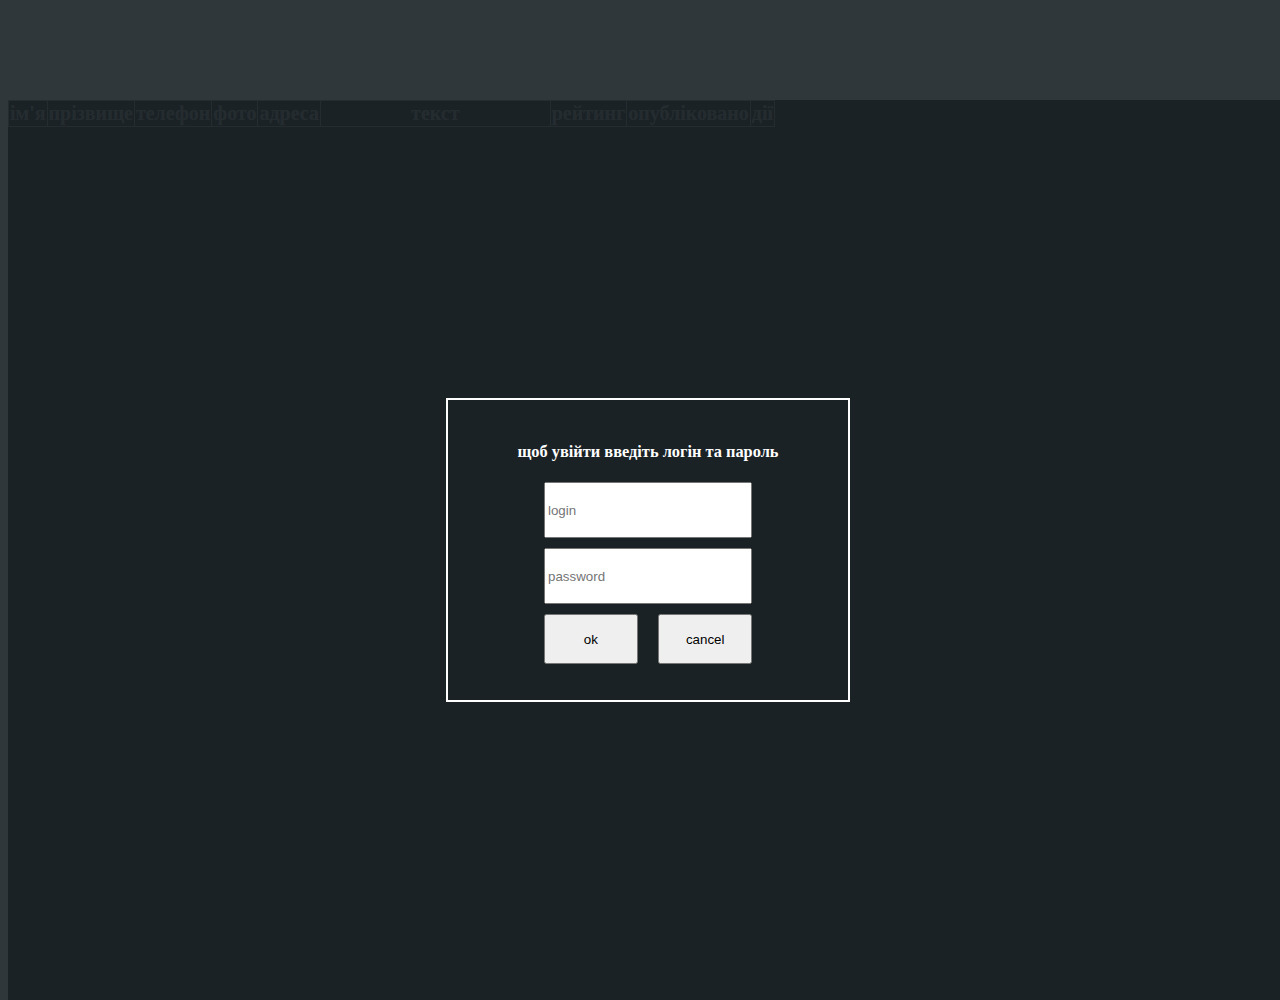
<file: src/main/resources/static/admin.html>
<!DOCTYPE html>
<html lang="eng">

<head>
    <title>CarWash</title>
    <meta charset="UTF-8">
    <!--css files, and other links could be included here-->
    <!--<link rel="stylesheet" href="css/libs.css">-->
    <link rel="stylesheet" href="https://cdnjs.cloudflare.com/ajax/libs/animate.css/3.5.2/animate.min.css">
    <!--<link rel="stylesheet" href="css/slick.css">-->
    <!--<link rel="stylesheet" href="css/slick-theme.css">-->
    <!--<link rel="stylesheet" href="css/main.min.css">-->
    <link rel="stylesheet" href="css/admin.css">
    <!--fonts-->
    <link href="https://fonts.googleapis.com/css?family=Roboto:100,100i,300,300i,400,400i,500,500i,700,700i,900i&amp;subset=cyrillic" rel="stylesheet">
</head>

<body>
    <header></header>
    <main>
        <section>
            <div class="backgroundAdm">
                <div class="loginForm">
                   <h3>щоб увійти введіть логін та пароль</h3>
                    <form action="" class="adminForm">
                        <lable>
                            <input id="login" type="text" placeholder="login"></lable><br>
                        <lable>
                            <input id="password" type="password" placeholder="password"></lable><br>
                        <div>
                           <input id="okButton" type="button" value="ok">
                           <input id='cancelButton' type="button" value="cancel">
                            
                              </div>

                    </form>

                </div>
            </div>
            <div class="container admin_container">






                <table class="adminTable">
                    <tr>
                        <th class="tableName">ім'я</th>
                        <th class="tablesName">прізвище</th>
                        <th class="tablePhone">телефон</th>
                        <th class="tablePhoto">фото</th>
                        <th class="tableAdr">адреса</th>
                        <th class="tableText">текст</th>
                        <th class="tableRate">рейтинг</th>
                        <th class="tablePubl">опубліковано</th>
                        <th class="tableAction">дії</th>
                    </tr>

                </table>
            </div>
        </section>
    </main>
    <footer></footer>
    <script src="https://ajax.googleapis.com/ajax/libs/jquery/3.2.1/jquery.min.js"></script>
<!--    <script src="js/libs.js"></script>-->
<!--    <script src="js/slick.js"></script>-->
    <script src="js/adminJs.js"></script>
</body>

</html>
</file>
<file: src/main/resources/static/css/admin.css>
.backgroundAdm{
    position: absolute;
    width: 100vw;
    height: 100vh;
    background-color:rgba(25, 33, 37, .95);
    display:flex;
    align-items: center;
    justify-content: center

}
.loginForm{
    width: 400px;
    height: 300px;
    border: 2px solid white;
    display: flex;
    flex-direction: column;
    justify-content: center;
    align-items: center;

}
.loginForm h3{
    color:white;
    text-align: center;
    margin-bottom: 20px
}

.adminForm input{
    width: 200px;
    height: 50px;
    margin-bottom: 10px



}

.adminForm div input{
    width: 45%;
}
.adminForm div{
    width: 100%;
    display: flex;
    justify-content: space-between

}
table{
    margin-top:100px;
}

table,td,tr,th{
    border: 1px solid white;
    border-collapse: collapse;
    text-align: center;
    color: white;

    font-size:20px;
}
.tableText{
    width:30%;
}
body{
    background: rgba(25, 33, 37, .9);
    font-size:14px;
}
</file>
<file: src/main/resources/static/css/main.min.css>
@charset "UTF-8";
.adv,
.comments,
.file_upload,
.form,
.gift_part p {
    overflow: hidden
}

body,
div,
h1,
h2,
h3,
h4,
h5,
h6,
p,
span {
    margin: 0;
    padding: 0;
    font-family: Roboto, sans-serif;
    color: #192125
}

.clickable {
    cursor: pointer
}

@media (min-width:720px) and (max-width:999px) {
    .leftCorner,
    .rightCorner {
        width: 59px;
        height: 50px
    }
}

.header,
.header_text {
    -webkit-box-orient: vertical;
    -webkit-box-direction: normal
}

@media (max-width:719px) {
    body {
        overflow-x: hidden
    }
    .leftCorner,
    .rightCorner {
        width: 27px;
        height: 27px
    }
}

.header {
    width: 100%;
    /*height: 500px;*/
    position: relative;
    display: -webkit-box;
    display: -webkit-flex;
    display: -ms-flexbox;
    display: flex;
    -webkit-box-align: end;
    -webkit-align-items: flex-end;
    -ms-flex-align: end;
    align-items: flex-end;
    -webkit-flex-direction: column;
    -ms-flex-direction: column;
    flex-direction: column;
    -webkit-box-pack: justify;
    -webkit-justify-content: space-between;
    -ms-flex-pack: justify;
    justify-content: space-between
}

.header_video {
    width: 100%;
}

.video {
    position: absolute;
    z-index: -1
}

@media (max-width:719px) {
    .header {
        /*height: 400px;*/
        overflow: hidden
    }
    .video {
        height: 420px
    }
}

.header_top {
    width: 90%;
    height: 70px;
    display: -webkit-box;
    display: -webkit-flex;
    display: -ms-flexbox;
    display: flex;
    -webkit-box-align: end;
    -webkit-align-items: flex-end;
    -ms-flex-align: end;
    align-items: flex-end
}

@media (min-width:720px) and (max-width:999px) {
    .header_top {
        width: 95%
    }
}

@media (max-width:719px) {
    .header_top {
        height: 55px
    }
}

.burger {
    display: none;
    position: fixed;
    top: 10px;
    right: 10px;
    width: 40px;
    height: 40px;
    background: url(../img/burger.png);
    -webkit-box-sizing: border-box;
    box-sizing: border-box;
    z-index: 10
}

.header_logo {
    min-width: 200px;
    height: 70px;
    background: url(../img/logo.png) center no-repeat #fff;
    background-size: 90%
}

@media (max-width:719px) {
    .burger {
        display: block
    }
    .header_logo {
        width: 180px;
        height: 46px
    }
}

.header_navbar {
    background: #30373a;
    height: 50px;
    width: 100%;
    padding-right: 20%
}

.header_navbar ul {
    display: -webkit-box;
    display: -webkit-flex;
    display: -ms-flexbox;
    display: flex;
    -webkit-box-pack: justify;
    -webkit-justify-content: space-between;
    -ms-flex-pack: justify;
    justify-content: space-between;
    list-style-type: none
}

.header_navbar ul a {
    color: #e6e8e7;
    text-decoration: none
}

.header_navbar ul a:hover {
    color: #5a6c6e;
    text-decoration: underline
}

@media (min-width:720px) and (max-width:999px) {
    .header_navbar ul {
        -webkit-box-pack: justify;
        -webkit-justify-content: space-between;
        -ms-flex-pack: justify;
        justify-content: space-between
    }
    .header_navbar {
        padding-right: 20px
    }
}

@media (max-width:719px) {
    .header_navbar {
        background: 0 0;
        width: 20px
    }
    .navbarHeader {
        display: none
    }
}

.header_text {
    width: 350px;
    color: #e6e8e7;
    display: -webkit-box;
    display: -webkit-flex;
    display: -ms-flexbox;
    display: flex;
    -webkit-flex-direction: column;
    -ms-flex-direction: column;
    flex-direction: column;
    -webkit-box-pack: center;
    -webkit-justify-content: center;
    -ms-flex-pack: center;
    justify-content: center;
    -webkit-box-align: end;
    -webkit-align-items: flex-end;
    -ms-flex-align: end;
    align-items: flex-end;
    margin-right: 15%;
    margin-bottom: 50px
}

.header_text h2,
.header_text h3,
.locations_main h3,
.locations_main h6 {
    color: #fff;
    font-family: Roboto, sans-serif
}

@media (min-width:720px) and (max-width:999px) {
    .header_text {
        background-color: rgba(59, 67, 73, .7);
        -webkit-box-shadow: 8px 10px 8px rgba(26, 34, 38, .52);
        box-shadow: 8px 10px 8px rgba(26, 34, 38, .52);
        margin-bottom: 200px;
        margin-right: 10%
    }
}

.header_text h2 {
    line-height: 35px;
    font-size: 35px;
    font-weight: 700;
    letter-spacing: 4.8px
}

@media (max-width:719px) {
    .header_text {
        width: 100%;
        background-color: rgba(59, 67, 73, .7);
        -webkit-box-shadow: 0 10px 8px rgba(26, 34, 38, .52);
        box-shadow: 0 10px 8px rgba(26, 34, 38, .52);
        margin-right: 0;
        height: 100px;
        margin-bottom: 150px;
        padding-right: 10px;
        text-align: right
    }
    .header_text h2 {
        font-size: 30px;
        font-weight: 500;
        letter-spacing: 3.89px
    }
}

.header_text h3 {
    font-size: 30px;
    font-weight: 400;
    letter-spacing: 3.6px
}

.videoBlock {
    width: 100%;
    height: 500px;
    background-size: cover;
    position: absolute;
    z-index: -1
}

.navbarHeaderMobile {
    display: none
}

@media (max-width:719px) {
    .header_text h3 {
        font-size: 18px;
        font-weight: 400;
        line-height: 18.52px;
        letter-spacing: 2.33px
    }
    .videoBlock {
        height: 420px
    }
    .navbarHeaderMobile {
        width: 150px;
        z-index: 1000;
        padding-top: 20px;
        -webkit-box-orient: horizontal;
        -webkit-box-direction: normal;
        -webkit-flex-direction: row;
        -ms-flex-direction: row;
        flex-direction: row;
        -webkit-flex-wrap: wrap;
        -ms-flex-wrap: wrap;
        flex-wrap: wrap;
        position: fixed;
        top: -6px;
        right: 50px;
        height: 220px;
        background: #192125;
        display: none
    }
    .navbarHeaderMobile li {
        width: 100%
    }
}

.comment,
.comments_section,
.locRight,
.services_description ul {
    -webkit-box-orient: vertical;
    -webkit-box-direction: normal
}

#navbarHeader,
.location_container {
    display: -webkit-box;
    display: -webkit-flex;
    display: -ms-flexbox
}

#navbarHeader {
    display: flex
}

@media (max-width:719px) {
    #navbarHeader {
        display: none
    }
}

.location_container {
    width: 100%;
    height: 500px;
    position: relative;
    display: flex;
    -webkit-box-align: end;
    -webkit-align-items: flex-end;
    -ms-flex-align: end;
    align-items: flex-end
}

@media (min-width:720px) and (max-width:999px) {
    .location_container {
        height: 400px
    }
}

@media (max-width:719px) {
    .location_container {
        height: auto;
        -webkit-box-orient: vertical;
        -webkit-box-direction: normal;
        -webkit-flex-direction: column;
        -ms-flex-direction: column;
        flex-direction: column;
        overflow: hidden
    }
}

.locations_main {
    width: 100%;
    height: 400px;
    background: url(../img/locationsBack.png) center no-repeat;
    background-size: cover;
    padding-top: 80px;
    padding-bottom: 10px
}

.locations_main h3 {
    font-size: 18px;
    font-weight: 400;
    line-height: 24px
}

@media (min-width:720px) and (max-width:999px) {
    .locations_main {
        height: 300px;
        padding-top: 40px
    }
    .locations_main h3 {
        font-size: 15px;
        font-weight: 400;
        line-height: 20px
    }
}

@media (max-width:719px) {
    .locations_main {
        height: auto;
        padding-left: 0
    }
    .locations_main h3 {
        font-size: 12px;
        font-weight: 400;
        line-height: 8.53px
    }
}

.locations_main h6 {
    width: 100%;
    height: 40px;
    text-align: center;
    font-size: 15px;
    font-weight: 400;
    line-height: 24px
}

@media (min-width:720px) and (max-width:999px) {
    .locations_main h6 {
        font-size: 12px;
        font-weight: 400;
        line-height: 15px
    }
}

.locations {
    position: absolute;
    height: 100px;
    width: 100%;
    display: -webkit-box;
    display: -webkit-flex;
    display: -ms-flexbox;
    display: flex;
    top: 40px;
    -webkit-box-pack: center;
    -webkit-justify-content: center;
    -ms-flex-pack: center;
    justify-content: center
}

@media (max-width:719px) {
    .locations_main h6 {
        font-size: 11px;
        font-weight: 400;
        line-height: 8.53px;
        margin-top: 20px
    }
    .locations {
        height: 200px;
        display: -webkit-box;
        display: -webkit-flex;
        display: -ms-flexbox;
        display: flex;
        -webkit-flex-wrap: wrap;
        -ms-flex-wrap: wrap;
        flex-wrap: wrap;
        position: relative
    }
}

button {
    outline: 0
}

.location {
    width: 200px;
    height: 100px;
    border: 1px solid #78909c;
    background-color: #fff;
    -webkit-box-shadow: 4px 5px 5px rgba(21, 33, 41, .44);
    box-shadow: 4px 5px 5px rgba(21, 33, 41, .44)
}

@media (max-width:719px) {
    .location {
        width: 120px;
        height: 60px;
        margin: 5px
    }
}

@media (min-width:720px) and (max-width:999px) {
    .location {
        width: 110px
    }
}

.location img {
    width: 60px
}

@media (min-width:720px) and (max-width:999px) {
    .location img {
        width: 40px
    }
}

.location h3 {
    font-size: 12px;
    font-weight: 400;
    line-height: 19px
}

@media (max-width:719px) {
    .location img {
        width: 29px
    }
    .location h3 {
        font-size: 11px;
        font-weight: 600;
        line-height: 8.53px
    }
}

.location h4 {
    font-size: 14px;
    font-weight: 400;
    line-height: 19px
}

.locationChosen {
    background: red;
    color: #e6e8e7
}

.locLeft {
    width: 30%;
    display: -webkit-box;
    display: -webkit-flex;
    display: -ms-flexbox;
    display: flex;
    -webkit-box-pack: end;
    -webkit-justify-content: flex-end;
    -ms-flex-pack: end;
    justify-content: flex-end;
    -webkit-box-align: stretch;
    -webkit-align-items: stretch;
    -ms-flex-align: stretch;
    align-items: stretch;
    padding-top: 10px
}

@media (min-width:720px) and (max-width:999px) {
    .location h4 {
        font-size: 10px;
        font-weight: 400;
        line-height: 13px
    }
    .locLeft {
        width: 30%;
        display: -webkit-box;
        display: -webkit-flex;
        display: -ms-flexbox;
        display: flex;
        -webkit-box-pack: start;
        -webkit-justify-content: flex-start;
        -ms-flex-pack: start;
        justify-content: flex-start;
        -webkit-box-align: stretch;
        -webkit-align-items: stretch;
        -ms-flex-align: stretch;
        align-items: stretch;
        padding-top: 10px;
        padding-left: 6%
    }
}

.loc_bottom,
.loc_top {
    display: -webkit-box;
    display: -webkit-flex;
    display: -ms-flexbox
}

.loc_top {
    height: 180px;
    display: flex
}

@media (min-width:720px) and (max-width:999px) {
    .loc_top {
        height: 150px
    }
}

@media (max-width:719px) {
    .location h4 {
        font-size: 11px;
        font-weight: 400;
        line-height: 10px
    }
    .locLeft {
        width: 25%
    }
    .loc_top {
        height: auto
    }
}

.loc_bottom {
    display: flex
}

.locRight {
    padding-left: 20px;
    padding-top: 10px;
    display: -webkit-box;
    display: -webkit-flex;
    display: -ms-flexbox;
    display: flex;
    -webkit-flex-direction: column;
    -ms-flex-direction: column;
    flex-direction: column;
    -webkit-flex-wrap: wrap;
    -ms-flex-wrap: wrap;
    flex-wrap: wrap
}

.locRight span {
    color: #fff;
    font-family: Roboto, sans-serif;
    font-size: 15px;
    font-weight: 400;
    line-height: 20px
}

@media (min-width:720px) and (max-width:999px) {
    .locRight span {
        font-size: 12px;
        font-weight: 400;
        line-height: 15px
    }
}

.loc_top_right {
    width: 50%
}

@media (max-width:719px) {
    .locRight span {
        font-size: 11px;
        font-weight: 400;
        line-height: 13px;
        -webkit-flex-wrap: nowrap;
        -ms-flex-wrap: nowrap;
        flex-wrap: nowrap
    }
    .loc_top_right {
        width: 70%;
        -webkit-flex-wrap: nowrap;
        -ms-flex-wrap: nowrap;
        flex-wrap: nowrap;
        height: auto
    }
}

.loc_bottom_right {
    width: 50%;
    -webkit-box-sizing: border-box;
    box-sizing: border-box
}

@media (max-width:719px) {
    .loc_bottom_right {
        width: 100%;
        display: -webkit-box;
        display: -webkit-flex;
        display: -ms-flexbox;
        display: flex;
        -webkit-flex-wrap: wrap;
        -ms-flex-wrap: wrap;
        flex-wrap: wrap;
        height: auto
    }
    .loc_bottom_right span {
        width: 100%;
        font-size: 13px;
        font-weight: 400;
        line-height: 14.53px
    }
}

.loc_bottom {
    height: 100px
}

@media (min-width:720px) and (max-width:999px) {
    .loc_bottom {
        height: 60px
    }
}

@media (max-width:719px) {
    .loc_bottom {
        -webkit-box-orient: vertical;
        -webkit-box-direction: normal;
        -webkit-flex-direction: column;
        -ms-flex-direction: column;
        flex-direction: column;
        -webkit-box-pack: start;
        -webkit-justify-content: flex-start;
        -ms-flex-pack: start;
        justify-content: flex-start;
        height: 60px
    }
}

.loc_bottom_left {
    height: 100px
}

@media (max-width:719px) {
    .loc_bottom_left {
        height: 20px
    }
    .slider {
        display: none
    }
}

.slider {
    width: 100%;
    height: 300px;
    background: gray
}

.services_container,
.slider .photos {
    display: -webkit-box;
    display: -webkit-flex;
    display: -ms-flexbox
}

.slider .photos {
    display: flex
}

.slider .photo {
    min-width: 300px;
    height: 300px;
    border: 4px solid #fff;
    background-repeat: no-repeat
}

.slider .slick-next,
.slider .slick-prev {
    width: 30px;
    height: 60px;
    background: rgba(255, 255, 255, .5)!important
}

.slider .slick-next {
    right: 2%
}

.slider .slick-prev {
    left: 2%;
    z-index: 2
}

.slider .slick-next:hover,
.slider .slick-prev:hover {
    background: rgba(255, 255, 255, .5)
}

.slider .slick-next::before {
    font-size: 40px;
    color: #000;
    content: '🢖'
}

.slider .slick-prev::before {
    font-size: 40px;
    color: #000;
    content: '🢔'
}

.services_container {
    background: url(../img/car.png) no-repeat;
    background-size: cover;
    display: flex;
    -webkit-flex-wrap: wrap;
    -ms-flex-wrap: wrap;
    flex-wrap: wrap;
    padding: 10px 10%;
    height: 500px;
    -webkit-box-align: start;
    -webkit-align-items: flex-start;
    -ms-flex-align: start;
    align-items: flex-start;
    -webkit-box-pack: justify;
    -webkit-justify-content: space-between;
    -ms-flex-pack: justify;
    justify-content: space-between
}

.services_description ul,
.services_nav {
    display: -webkit-box;
    display: -webkit-flex;
    display: -ms-flexbox
}

.services_container h2 {
    width: 100%;
    color: #fff;
    text-align: center
}

@media (max-width:719px) {
    .services_container {
        -webkit-box-pack: center;
        -webkit-justify-content: center;
        -ms-flex-pack: center;
        justify-content: center;
        height: 400px
    }
    .services_container h2 {
        padding-left: 5%;
        font-size: 15px;
        font-weight: 400;
        line-height: 17.92px
    }
}

.services_nav {
    width: 25%;
    height: 400px;
    border: 1px solid #455a64;
    display: flex;
    -webkit-flex-wrap: wrap;
    -ms-flex-wrap: wrap;
    flex-wrap: wrap;
    -webkit-box-pack: center;
    -webkit-justify-content: center;
    -ms-flex-pack: center;
    justify-content: center;
    -webkit-box-align: stretch;
    -webkit-align-items: stretch;
    -ms-flex-align: stretch;
    align-items: stretch
}

@media (max-width:719px) {
    .services_nav {
        width: 75%;
        height: 300px
    }
}

.services_description {
    width: 70%;
    background: #fff;
    overflow: hidden;
    text-overflow: ellipsis
}

.services_description ul {
    display: flex;
    width: 100%;
    -webkit-flex-direction: column;
    -ms-flex-direction: column;
    flex-direction: column;
    -webkit-flex-wrap: wrap;
    -ms-flex-wrap: wrap;
    flex-wrap: wrap
}

.service_but,
.service_but a {
    display: -webkit-box;
    display: -webkit-flex;
    display: -ms-flexbox
}

@media (min-width:720px) and (max-width:999px) {
    .services_description ul {
        padding: 0
    }
}

@media (max-width:719px) {
    .services_description ul {
        width: 90%;
        padding-left: 5%
    }
    .services_description li {
        font-size: 11px;
        font-weight: 400;
        line-height: 13px
    }
}

.services_description li {
    width: 40%;
    list-style-type: none
}

.services_description li:before {
    content: "- "
}

.service_but {
    width: 100%;
    border: 1px solid #455a64;
    border-bottom: 0;
    background: rgba(255, 255, 255, .5);
    color: #30373a;
    display: flex;
    -webkit-box-align: center;
    -webkit-align-items: center;
    -ms-flex-align: center;
    align-items: center
}

.service_but a {
    display: flex;
    -webkit-box-align: center;
    -webkit-align-items: center;
    -ms-flex-align: center;
    align-items: center
}

.service_but a,
.service_but h4 {
    width: 100%;
    text-align: center;
    text-decoration: none
}

.service_but:hover {
    background: #fff
}

.services_description {
    display: -webkit-box;
    display: -webkit-flex;
    display: -ms-flexbox;
    display: flex;
    -webkit-flex-wrap: wrap;
    -ms-flex-wrap: wrap;
    flex-wrap: wrap;
    -webkit-box-pack: justify;
    -webkit-justify-content: space-between;
    -ms-flex-pack: justify;
    justify-content: space-between;
    height: 400px;
    color: #30373a
}

.services_description div {
    padding: 10px
}

.serv_top {
    width: 100%;
    height: auto
}

.serv_top h6 {
    width: 100%;
    text-align: center
}

@media (max-width:719px) {
    .services_description div {
        padding: 0
    }
    .services_description {
        position: absolute;
        z-index: 1000;
        width: 100%;
        margin-top: -10px;
        height: auto;
        background: url(../img/car.png) no-repeat;
        background-size: cover;
        color: #fff;
        display: none
    }
    .services_description h3,
    .services_description h6,
    .services_description li,
    .services_description p {
        color: #fff
    }
    .serv_top {
        -webkit-box-align: center;
        -webkit-align-items: center;
        -ms-flex-align: center;
        align-items: center
    }
}

.serv_left {
    width: 48%
}

@media (max-width:719px) {
    .serv_left {
        background-color: #fff;
        border: 2px solid #192125;
        height: auto;
        width: 100%;
        padding: 10px;
        min-height: 100px
    }
    .serv_left h3,
    .serv_left h6,
    .serv_left li,
    .serv_left p {
        color: #192125
    }
    .serv_left_title {
        font-size: 14px;
        font-weight: 500;
        line-height: 11.67px;
        padding-left: 10px;
        padding-top: 10px
    }
    .serv_left_text {
        padding: 0 10px;
        font-size: 11px;
        font-weight: 400;
        line-height: 11.67px
    }
    .serv_right_text,
    .serv_right_title {
        display: none
    }
}

.serv_right {
    width: 48%
}

#backServices {
    display: none
}

@media (max-width:719px) {
    .serv_right {
        display: none
    }
    #backServices {
        display: block;
        height: 30px;
        width: 100%;
        background-color: #192125;
        background-image: url(../img/arrowL.png);
        background-repeat: no-repeat;
        background-size: 17px;
        background-position: 5%;
        font-size: 15px;
        z-index: 100;
        color: #fff;
        padding: 2px;
        margin-bottom: 20px
    }
    .service_header {
        padding-left: 5%;
        font-size: 12px;
        font-weight: 400;
        line-height: 8.53px
    }
}

.gift_part h2,
.gift_part p {
    color: #192125;
    font-family: Roboto, sans-serif;
    font-weight: 400
}

.services_background {
    display: none;
    position: fixed;
    z-index: 888;
    width: 100%;
    height: 100%;
    left: 0;
    top: 0;
    background: rgba(43, 54, 58, .7)
}

.gift_pict,
.giftcard {
    display: -webkit-box;
    display: -webkit-flex;
    display: -ms-flexbox
}

.giftcard {
    width: 100%;
    height: 400px;
    position: relative;
    display: flex;
    -webkit-box-pack: center;
    -webkit-justify-content: center;
    -ms-flex-pack: center;
    justify-content: center;
    -webkit-box-align: center;
    -webkit-align-items: center;
    -ms-flex-align: center;
    align-items: center
}

@media (max-width:719px) {
    .giftcard {
        overflow: hidden;
        height: 300px
    }
}

.gift_part {
    width: 50%;
    height: 300px
}

.gift_part h2 {
    width: 30%;
    height: 60px;
    font-size: 30px;
    line-height: 30px;
    letter-spacing: 3px
}

@media (max-width:719px) {
    .gift_part h2 {
        position: absolute;
        margin-top: 10px;
        height: 30px;
        text-align: center;
        width: 50%;
        left: 25%;
        font-size: 15px;
        font-weight: 400;
        line-height: 16px
    }
}

.gift_part p {
    width: 70%;
    height: 200px;
    margin-top: 18px;
    font-size: 14px;
    line-height: 18px;
    letter-spacing: 1.4px
}

.gift_pict {
    display: flex;
    -webkit-box-pack: end;
    -webkit-justify-content: flex-end;
    -ms-flex-pack: end;
    justify-content: flex-end
}

.comments_button,
.comments_section {
    display: -webkit-box;
    display: -webkit-flex;
    display: -ms-flexbox;
    position: relative
}

@media (max-width:719px) {
    .gift_part p {
        margin-top: 50px;
        font-size: 11px;
        font-weight: 400;
        line-height: 13px;
        overflow: hidden;
        text-overflow: clip
    }
    .gift_pict {
        width: 50%
    }
}

.gift_picture {
    width: 500px;
    background: url(../img/card.png) right no-repeat
}

@media (min-width:720px) and (max-width:999px) {
    .gift_picture {
        width: 300px;
        background-size: 100%
    }
}

@media (max-width:719px) {
    .gift_picture {
        width: 90%;
        background-size: 100%
    }
}

.comments_section {
    width: 100%;
    height: 606px;
    background: url(../img/comments.png) no-repeat;
    background-size: cover;
    display: flex;
    -webkit-flex-direction: column;
    -ms-flex-direction: column;
    flex-direction: column;
    -webkit-box-align: center;
    -webkit-align-items: center;
    -ms-flex-align: center;
    align-items: center;
    -webkit-box-pack: justify;
    -webkit-justify-content: space-between;
    -ms-flex-pack: justify;
    justify-content: space-between;
    padding: 0 5%;
    color: #fff;
    padding-top:0px
}

@media (min-width:720px) and (max-width:999px) {
    .comments_section {
        height: 500px
    }
}

.comments_section h2 {
    margin-top:10px;
    color: #fff
}

@media (max-width:719px) {
    .comments_section {
        -webkit-justify-content: space-around;
        -ms-flex-pack: distribute;
        justify-content: space-around
    }
    .comments_section h2 {
        margin-top: 10px;
        font-size: 15px;
        font-weight: 400;
        line-height: 7.37px
    }
}

.comments {
    width: 80vw;
    -webkit-flex-wrap: wrap;
    -ms-flex-wrap: wrap;
    flex-wrap: wrap
}

.comment {
    width: 285px!important;
    margin: auto;
    height: 390px;
    padding: 10px 16px;
    background: #fff;
    color: #000;
    display: -webkit-box!important;
    display: -webkit-flex!important;
    display: -ms-flexbox!important;
    display: flex!important;
    -webkit-flex-direction: column;
    -ms-flex-direction: column;
    flex-direction: column;
    -webkit-justify-content: space-around;
    -ms-flex-pack: distribute;
    justify-content: space-around;
    -webkit-box-align: center;
    -webkit-align-items: center;
    -ms-flex-align: center;
    align-items: center;
    cursor: hand
}

@media (min-width:720px) and (max-width:999px) {
    .comment {
        width: 190px!important
    }
}

.comment h3 {
    font-size: 18px;
    font-weight: 400;
    line-height: 24px;
    letter-spacing: 1.8px;
    text-align: center
}

.comment p {
    text-align: center;
    font-size: 14px;
    font-weight: 400;
    line-height: 18px
}

.coment_photo {
    -webkit-border-radius: 50%;
    border-radius: 50%;
    width: 154px;
    height: 154px;
    background: #455a64
}

@media (min-width:720px) and (max-width:999px) {
    .coment_photo {
        width: 100px;
        height: 100px
    }
}

.stars {
    width: 100%;
    height: 30px;
    margin-top: 30px
}

.comment_leave_button,
.comments_button {
    background: url(../img/leave.png) no-repeat;
    height: 46px;
    width: 200px;
    font-weight: 400;
    line-height: 17px
}

.comments_button {
    -webkit-align-self: flex-end;
    -ms-flex-item-align: end;
    align-self: flex-end;
    margin-right: 6vw;
    display: flex;
    -webkit-box-align: center;
    -webkit-align-items: center;
    -ms-flex-align: center;
    align-items: center;
    border: none;
    background-size: 100%;
    padding-left: 20px;
    -webkit-box-sizing: border-box;
    box-sizing: border-box;
    color: #f5f7f8;
    font-size: 17px
}

.backButton,
.comment_leave_button {
    margin-right: 3vw;
    -webkit-box-sizing: border-box
}

.slick-track,
.stars {
    display: -webkit-box;
    display: -webkit-flex;
    display: -ms-flexbox
}

.confirmbackGr,
.form {
    position: absolute;
    width: 100%
}

.comments_button a {
    width: 100%;
    height: 100%;
    text-decoration: none;
    color: #f5f7f8
}

.form h3,
.form span {
    color: #fff
}

.slick-track {
    display: flex
}

.slick-list {
    width: 100%
}

.stars {
    display: flex;
    -webkit-justify-content: space-around;
    -ms-flex-pack: distribute;
    justify-content: space-around
}

.star {
    width: 15%;
    background-image: url(../img/starE.png);
    background-size: contain;
    background-repeat: no-repeat
}

.form {
    z-index: 10;
    height: 590px;
    left: 0;
    background: url(../img/comments.png) no-repeat;
    background-size: cover;
    display: -webkit-box;
    display: -webkit-flex;
    display: -ms-flexbox;
    display: flex;
    -webkit-box-orient: horizontal;
    -webkit-box-direction: normal;
    -webkit-flex-direction: row;
    -ms-flex-direction: row;
    flex-direction: row;
    -webkit-box-pack: center;
    -webkit-justify-content: center;
    -ms-flex-pack: center;
    justify-content: center;
    -webkit-box-align: stretch;
    -webkit-align-items: stretch;
    -ms-flex-align: stretch;
    align-items: stretch;
    -webkit-flex-wrap: wrap;
    -ms-flex-wrap: wrap;
    flex-wrap: wrap;
    padding: 35px 0
}

.commentConfirmation,
.reviewPart {
    -webkit-box-orient: vertical;
    -webkit-box-direction: normal
}

@media (max-width:719px) {
    .form {
        height: auto
    }
    .form span {
        font-size: 12px
    }
    .form h3 {
        font-size: 14px
    }
}

@media (min-width:720px) and (max-width:999px) {
    .form {
        height: 500px
    }
}

.form h3 {
    width: 100%;
    text-align: center
}

.confirmbackGr {
    z-index: 100;
    height: 100%;
    background: rgba(43, 54, 58, .5);
    display: none;
    -webkit-box-pack: center;
    -webkit-justify-content: center;
    -ms-flex-pack: center;
    justify-content: center;
    -webkit-box-align: center;
    -webkit-align-items: center;
    -ms-flex-align: center;
    align-items: center
}

@media (max-width:719px) {
    .confirmbackGr {
        position: fixed;
        top: 0;
        left: 0;
        height: 100vh;
        width: 100vw
    }
}

.commentConfirmation {
    display: -webkit-box;
    display: -webkit-flex;
    display: -ms-flexbox;
    display: flex;
    -webkit-flex-direction: column;
    -ms-flex-direction: column;
    flex-direction: column;
    -webkit-box-align: center;
    -webkit-align-items: center;
    -ms-flex-align: center;
    align-items: center;
    -webkit-justify-content: space-around;
    -ms-flex-pack: distribute;
    justify-content: space-around;
    position: absolute;
    width: 50%;
    left: 25%;
    height: 200px;
    background: #192125;
    color: #fff;
    border: 2px double rgba(255, 255, 255, .5)
}

.backButton,
.stRew {
    -webkit-border-radius: 50%
}

@media (max-width:719px) {
    .commentConfirmation {
        position: fixed;
        top: 50px;
        left: 0;
        width: 100%
    }
}

.commentConfirmation button {
    width: 80px;
    height: 40px;
    background: #fff;
    font-size: 20px;
    color: #192125
}

.commentConfirmation h3,
.commentConfirmation span {
    width: 60%;
    text-align: center;
    color: #fff
}

.textCount {
    font-size: 10px
}

@media (max-width:719px) {
    .commentConfirmation h3,
    .commentConfirmation span {
        width: 80%
    }
    .textCount {
        display: none
    }
}

.reviewPart,
.starsReview {
    display: -webkit-box;
    display: -webkit-flex;
    display: -ms-flexbox
}

.starsReview {
    display: flex;
    -webkit-justify-content: space-around;
    -ms-flex-pack: distribute;
    justify-content: space-around;
    width: 60%;
    height: 40px
}

.stRew {
    width: 40px;
    height: 40px;
    background: url(../img/starEg.png) center no-repeat;
    border-radius: 50%
}

.stRew:hover {
    background-color: #455a64;
    background-image: url(../img/starFg.png);
    background-size: 80%
}

.starsPart {
    width: 30vw
}

@media (min-width:720px) and (max-width:999px) {
    .starsPart {
        width: 45vw
    }
}

@media (max-width:719px) {
    .starsPart {
        width: 80%;
        margin-top: 10px
    }
}

.reviewPart {
    display: flex;
    -webkit-flex-direction: column;
    -ms-flex-direction: column;
    flex-direction: column;
    width: 30vw
}

.advantages,
.category {
    display: -webkit-box;
    display: -webkit-flex;
    display: -ms-flexbox
}

@media (min-width:720px) and (max-width:999px) {
    .reviewPart {
        width: 45vw
    }
}

@media (max-width:719px) {
    .reviewPart {
        width: 80vw
    }
}

.category {
    width: 90%;
    height: 60px;
    display: flex;
    -webkit-box-pack: justify;
    -webkit-justify-content: space-between;
    -ms-flex-pack: justify;
    justify-content: space-between
}

.category span {
    width: 40%;
    height: 60px;
    vertical-align: middle;
    text-align: right
}

@media (min-width:720px) and (max-width:999px) {
    .category span {
        height: 30px;
        margin-top: 10px
    }
}

@media (max-width:719px) {
    .category span {
        height: 20px;
        width: 100%;
        text-align: center
    }
    .category {
        -webkit-box-orient: vertical;
        -webkit-box-direction: normal;
        -webkit-flex-direction: column;
        -ms-flex-direction: column;
        flex-direction: column;
        -webkit-box-align: center;
        -webkit-align-items: center;
        -ms-flex-align: center;
        align-items: center
    }
}

.comment_leave_button {
    float: right;
    margin-top: 30px;
    border: none;
    background-size: 100%;
    box-sizing: border-box;
    font-size: 17px;
    color: #455a64
}

.adv_pict,
.adv_pict_small {
    background-position: center
}

.backButton {
    position: absolute;
    top: 10px;
    right: 10px;
    margin-top: 0;
    height: 24px;
    width: 24px;
    box-sizing: border-box;
    font-size: 10px;
    color: #192125;
    font-weight: 800;
    text-align: center;
    vertical-align: middle;
    padding: 0;
    border-radius: 50%
}

textarea {
    height: 150px
}

@media (max-width:719px) {
    textarea {
        height: auto
    }
}

.file_upload {
    position: relative;
    font-size: 1em;
    height: 2em;
    line-height: 2em
}

.file_upload>button {
    float: right;
    width: 8em;
    height: 100%
}

.file_upload>div {
    padding-left: 1em
}

@media only screen and (max-width:500px) {
    .file_upload>div {
        display: none
    }
    .file_upload>button {
        width: 100%
    }
}

.file_upload input[type=file] {
    position: absolute;
    left: 0;
    top: 0;
    width: 100%;
    height: 100%;
    -webkit-transform: scale(20);
    transform: scale(20);
    letter-spacing: 10em;
    -ms-transform: scale(20);
    opacity: 0;
    cursor: pointer
}

.advantages {
    height: 400px;
    display: flex;
    -webkit-box-orient: horizontal;
    -webkit-box-direction: normal;
    -webkit-flex-direction: row;
    -ms-flex-direction: row;
    flex-direction: row;
    -webkit-box-pack: center;
    -webkit-justify-content: center;
    -ms-flex-pack: center;
    justify-content: center;
    -webkit-flex-wrap: wrap;
    -ms-flex-wrap: wrap;
    flex-wrap: wrap;
    position: relative
}

.adv,
.adv_text {
    display: -webkit-box;
    display: -webkit-flex;
    display: -ms-flexbox
}

.leftCorner,
.rightCorner {
    dorder-color: #5a6c6e;
    position: absolute
}

.advantages h2 {
    width: 100%;
    text-align: center
}

@media (max-width:719px) {
    .advantages h2 {
        margin-top: 30px;
        margin-bottom: 10px;
        font-size: 16px;
        font-weight: 500;
        line-height: 17.93px
    }
    .advantages {
        -webkit-box-orient: vertical;
        -webkit-box-direction: normal;
        -webkit-flex-direction: column;
        -ms-flex-direction: column;
        flex-direction: column;
        -webkit-box-pack: justify;
        -webkit-justify-content: space-between;
        -ms-flex-pack: justify;
        justify-content: space-between;
        -webkit-flex-wrap: nowrap;
        -ms-flex-wrap: nowrap;
        flex-wrap: nowrap;
        height: auto;
        padding-bottom: 30px
    }
}

.advR,
.arrL {
    -webkit-box-orient: horizontal
}

.adv {
    width: 40%;
    height: 120px;
    display: flex
}

@media (max-width:719px) {
    .adv {
        width: 100%;
        height: 86px
    }
    .adv_text {
        min-width: 150px
    }
}

.advR {
    -webkit-box-direction: reverse;
    -webkit-flex-direction: row-reverse;
    -ms-flex-direction: row-reverse;
    flex-direction: row-reverse;
    margin-left: 2%
}

.adv1,
.adv_text,
.arrL {
    -webkit-box-direction: normal
}

.arrL {
    -webkit-flex-direction: row;
    -ms-flex-direction: row;
    flex-direction: row
}

.adv1,
.adv_block,
.adv_text {
    -webkit-box-orient: vertical
}

.adv_text {
    height: 110px;
    width: 80%;
    display: flex;
    -webkit-flex-direction: column;
    -ms-flex-direction: column;
    flex-direction: column
}

.adv1,
.adv_section {
    display: -webkit-box;
    display: -webkit-flex;
    display: -ms-flexbox
}

.adv_text h3 {
    font-weight: 700;
    width: 100%;
    margin: 0;
    padding: 0
}

.adv_text p {
    margin: 0;
    width: 70%;
    padding: 0
}

.left {
    -webkit-box-align: end;
    -webkit-align-items: flex-end;
    -ms-flex-align: end;
    align-items: flex-end
}

.left h3,
.left p {
    text-align: end
}

.right {
    -webkit-box-align: start;
    -webkit-align-items: flex-start;
    -ms-flex-align: start;
    align-items: flex-start
}

.right h3,
.right p {
    text-align: start
}

.adv_pict {
    width: 80px;
    height: 80px;
    margin: 0 20px;
    background-size: 105%
}

@media (max-width:719px) {
    .adv_text h3 {
        font-size: 15px;
        font-weight: 500;
        line-height: 17.93px
    }
    .adv_text p {
        font-size: 12px;
        font-weight: 300;
        line-height: 14.93px
    }
    .adv_pict {
        width: 55px!important;
        max-height: 55px
    }
}

.leftCorner {
    width: 80px;
    height: 80px;
    border-top: 1px solid;
    border-left: 1px solid;
    left: 5%;
    top: 5%
}

@media (min-width:720px) and (max-width:999px) {
    .leftCorner {
        width: 59px;
        height: 50px
    }
}

@media (max-width:719px) {
    .leftCorner {
        width: 27px;
        height: 27px
    }
}

.rightCorner {
    width: 80px;
    height: 80px;
    border-bottom: 1px solid;
    border-right: 1px solid;
    right: 5%;
    bottom: 5%
}

@media (min-width:720px) and (max-width:999px) {
    .rightCorner {
        width: 59px;
        height: 50px
    }
}

@media (max-width:719px) {
    .rightCorner {
        width: 27px;
        height: 27px
    }
}

.pict1 {
    background-image: url(../img/adv1.png)
}

.pict2 {
    background-image: url(../img/adv2.png)
}

.pict3 {
    background-image: url(../img/adv3.png)
}

.pict4 {
    background-image: url(../img/adv4.png)
}

.adv1 {
    width: 100%;
    height: 300px;
    position: relative;
    display: flex;
    -webkit-flex-direction: column;
    -ms-flex-direction: column;
    flex-direction: column;
    -webkit-justify-content: space-around;
    -ms-flex-pack: distribute;
    justify-content: space-around;
    -webkit-box-align: center;
    -webkit-align-items: center;
    -ms-flex-align: center;
    align-items: center
}

@media (max-width:719px) {
    .adv1 {
        height: 350px;
        margin-bottom: 10px
    }
    .advantagesHeader {
        margin-top: 20px;
        font-size: 14px;
        font-weight: 400;
        line-height: 13.43px
    }
}

.adv_section {
    width: 80%;
    height: 150px;
    display: flex;
    -webkit-box-pack: center;
    -webkit-justify-content: center;
    -ms-flex-pack: center;
    justify-content: center;
    margin-bottom: 10px
}

.adv_block,
.footer {
    display: -webkit-box;
    display: -webkit-flex;
    display: -ms-flexbox;
    -webkit-box-direction: normal
}

@media (max-width:719px) {
    .adv_section {
        -webkit-flex-wrap: wrap;
        -ms-flex-wrap: wrap;
        flex-wrap: wrap;
        width: 80%;
        height: auto;
        -webkit-justify-content: space-around;
        -ms-flex-pack: distribute;
        justify-content: space-around
    }
}

.adv_block {
    height: 100px;
    width: 150px;
    display: flex;
    -webkit-flex-direction: column;
    -ms-flex-direction: column;
    flex-direction: column;
    -webkit-box-pack: justify;
    -webkit-justify-content: space-between;
    -ms-flex-pack: justify;
    justify-content: space-between;
    -webkit-box-align: center;
    -webkit-align-items: center;
    -ms-flex-align: center;
    align-items: center
}

@media (min-width:720px) and (max-width:999px) {
    .adv_block {
        font-size: 10px;
        width: 160px
    }
}

.adv_block p {
    width: 80%;
    height: 40px;
    text-align: center
}

@media (max-width:719px) {
    .adv_block p {
        font-size: 12px;
        font-weight: 400;
        line-height: 13.43px
    }
    .adv_block {
        width: 34%
    }
}

.adv_pict_small {
    height: 60px;
    width: 60px;
    -webkit-border-radius: 50%;
    border-radius: 50%;
    background-size: 70%;
    background-repeat: no-repeat
}

.restAdv {
    background-image: url(../img/rest.png)
}

.locAdv {
    background-image: url(../img/location.png)
}

.timeAdv {
    background-image: url(../img/time.png)
}

.wifiAdv {
    background-image: url(../img/wifi.png)
}

.cardAdv {
    background-image: url(../img/payCard.png)
}

.giftAdv {
    background-image: url(../img/discount.png)
}

* {
    -webkit-box-sizing: border-box;
    box-sizing: border-box
}

.footer {
    width: 100%;
    height: 303px;
    background-color: rgba(25, 33, 37, .9);
    color: #fff;
    display: flex;
    -webkit-box-orient: horizontal;
    -webkit-flex-direction: row;
    -ms-flex-direction: row;
    flex-direction: row;
    -webkit-flex-wrap: wrap;
    -ms-flex-wrap: wrap;
    flex-wrap: wrap;
    -webkit-box-pack: start;
    -webkit-justify-content: flex-start;
    -ms-flex-pack: start;
    justify-content: flex-start
}

@media (min-width:720px) and (max-width:999px) {
    .footer {
        height: 250px
    }
}

@media (max-width:719px) {
    .footer {
        height: auto;
        overflow: hidden;
        -webkit-box-orient: vertical;
        -webkit-box-direction: normal;
        -webkit-flex-direction: column;
        -ms-flex-direction: column;
        flex-direction: column;
        -webkit-flex-wrap: nowrap;
        -ms-flex-wrap: nowrap;
        flex-wrap: nowrap;
        -webkit-box-pack: justify;
        -webkit-justify-content: space-between;
        -ms-flex-pack: justify;
        justify-content: space-between;
        -webkit-box-align: center;
        -webkit-align-items: center;
        -ms-flex-align: center;
        align-items: center
    }
}

.footerNav {
    width: 70%;
    height: 100px;
    margin-right: 5%;
    display: -webkit-box;
    display: -webkit-flex;
    display: -ms-flexbox;
    display: flex;
    -webkit-box-align: center;
    -webkit-align-items: center;
    -ms-flex-align: center;
    align-items: center
}

.footerAbout {
    width: 20%;
    height: 120px;
    margin-left: 5%
}

@media (max-width:719px) {
    .footerNav {
        display: none
    }
    .footerAbout {
        width: 90%;
        height: auto;
        margin: 10px 0;
        text-align: center
    }
}

@media (min-width:720px) and (max-width:999px) {
    .footerAbout {
        display: none
    }
}

.footerLocations,
.footer_loc {
    display: -webkit-box;
    display: -webkit-flex;
    display: -ms-flexbox;
    color: #fff
}

.footerAbout p {
    font-size: 14px;
    font-weight: 400;
    line-height: 17px;
    color: #fff
}

.footerLocations {
    margin-top: -40px;
    width: 70%;
    height: 160px;
    margin-right: 5%;
    display: flex;
    -webkit-justify-content: space-around;
    -ms-flex-pack: distribute;
    justify-content: space-around
}

@media (min-width:720px) and (max-width:999px) {
    .footerLocations {
        width: 90%;
        height: 115px;
        margin-top: 0;
        margin-left: 5%
    }
}

@media (max-width:719px) {
    .footerAbout p {
        font-size: 11px;
        font-weight: 400;
        line-height: 12.81px
    }
    .footerLocations {
        display: none
    }
}

.footer_loc {
    width: 20%;
    display: flex;
    -webkit-box-orient: vertical;
    -webkit-box-direction: normal;
    -webkit-flex-direction: column;
    -ms-flex-direction: column;
    flex-direction: column;
    -webkit-box-align: center;
    -webkit-align-items: center;
    -ms-flex-align: center;
    align-items: center;
    -webkit-box-pack: start;
    -webkit-justify-content: flex-start;
    -ms-flex-pack: start;
    justify-content: flex-start
}

.footer_loc h3 {
    font-size: 16px;
    font-weight: 400;
    margin-bottom: 10px;
    width: 100%;
    text-align: center;
    color: #fff
}

@media (min-width:720px) and (max-width:999px) {
    .footer_loc h3 {
        font-size: 14px;
        margin-bottom: 5px
    }
}

@media (min-width:1000px) and (max-width:1279px) {
    .footer_loc h3 {
        font-size: 14px
    }
}

.footer_loc h4 {
    color: #fff;
    text-align: center;
    font-size: 11px;
    font-weight: 400;
    line-height: 11px
}

@media (min-width:720px) and (max-width:999px) {
    .footer_loc h4 {
        font-size: 10px
    }
}

.footer_loc p {
    color: #fff;
    font-size: 16px;
    font-weight: 200;
    line-height: 17px;
    margin: 0 0 6px
}

@media (min-width:1000px) and (max-width:1279px) {
    .footer_loc p {
        font-size: 12px
    }
}

.footer_phone {
    margin-top: 15px
}

.footerLogo {
    width: 20%;
    height: 134px;
    background: url(../img/logoFooter.png) center no-repeat;
    background-size: contain;
    margin-left: 5%
}

@media (min-width:720px) and (max-width:999px) {
    .footer_loc p {
        font-size: 12px;
        margin-bottom: 0
    }
    .footerLogo {
        height: 100px
    }
}

@media (max-width:719px) {
    #footerLogo {
        margin: 8px 0 0;
        width: 60vw;
        height: 20vw;
        background: url(../img/logoMfooter.png) center no-repeat;
        background-size: 100%
    }
}

.navbar {
    width: 80%;
    list-style-type: none;
    display: -webkit-box;
    display: -webkit-flex;
    display: -ms-flexbox;
    display: flex;
    -webkit-justify-content: space-around;
    -ms-flex-pack: distribute;
    justify-content: space-around
}

@media (min-width:720px) and (max-width:999px) {
    .navbar {
        width: 100%
    }
}

.navbar li {
    cursor: pointer
}

.navbar li a {
    color: #e6e8e7;
    text-decoration: none
}

.navbar a:hover {
    color: #5a6c6e
}

.footer_bottom {
    background-color: #192125;
    width: 100%;
    height: 30px;
    color: #5a6c6e;
    margin: 0
}

.footer_bottom p {
    text-align: center;
    margin: 0;
    color: #455a64
}

@media (max-width:719px) {
    .footer_bottom {
        height: 25px;
        padding-top: 5px;
        font-size: 11px;
        font-weight: 400;
        line-height: 12.81px
    }
}
</file>
